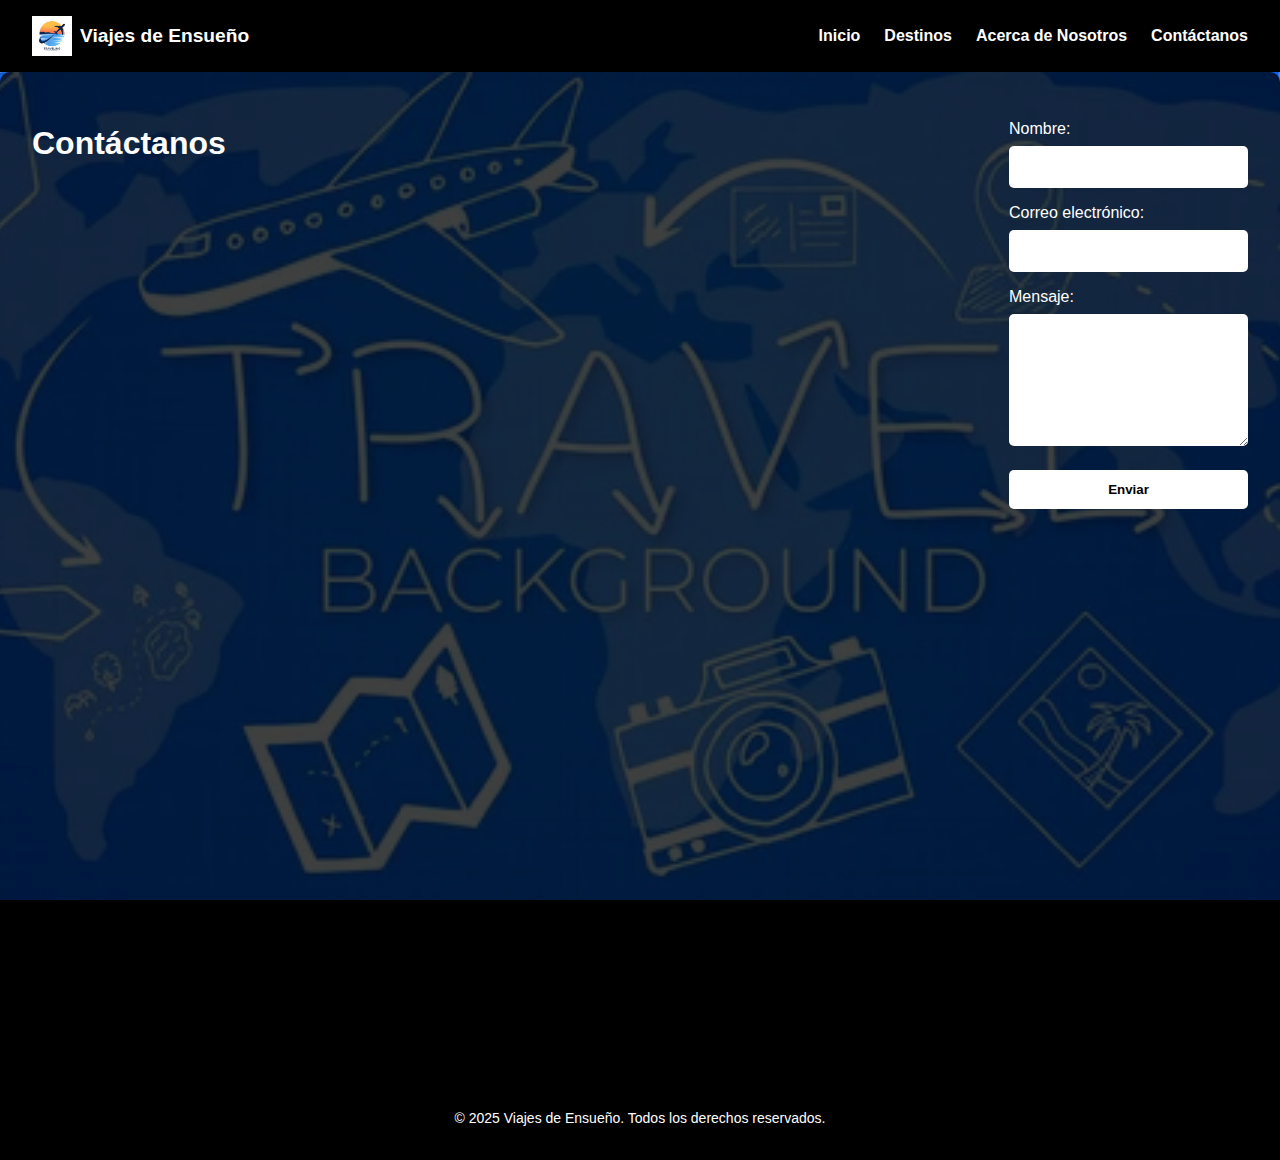
<file: travelRecommendation/contactanos.html>
<!DOCTYPE html>
<html lang="es">
<head>
  <meta charset="UTF-8">
  <meta name="viewport" content="width=device-width, initial-scale=1.0">
  <title>Contáctanos | Viajes de Ensueño</title>
  <link rel="stylesheet" href="estilos.css">
</head>
<body>
  <header>
    <nav class="navbar">
      <div class="logo">
        <img src="img/logo.png" alt="Logo">
        <span>Viajes de Ensueño</span>
      </div>
      <ul class="nav-opciones">
        <li><a href="travel_recommendation.html">Inicio</a></li>
        <li><a href="destinos.html">Destinos</a></li>
        <li><a href="acerca.html">Acerca de Nosotros</a></li>
        <li><a href="contactanos.html">Contáctanos</a></li>
      </ul>
    </nav>
  </header>

  <main class="contenido">
    <h1>Contáctanos</h1>
    <form action="#" method="post">
      <label for="nombre">Nombre:</label>
      <input type="text" id="nombre" name="nombre" required>

      <label for="email">Correo electrónico:</label>
      <input type="email" id="email" name="email" required>

      <label for="mensaje">Mensaje:</label>
      <textarea id="mensaje" name="mensaje" rows="6" required></textarea>

      <button type="submit">Enviar</button>
    </form>
  </main>

  <footer>
    <p>&copy; 2025 Viajes de Ensueño. Todos los derechos reservados.</p>
  </footer>
</body>
</html>
</file>
<file: travelRecommendation/estilos.css>
:root {
  --negro: #000;
  --blanco: #fff;
  --gris: #808080;
}

.social-bar {
  position: fixed;
  top: 50%;
  left: 0;
  transform: translateY(-50%);
  display: flex;
  flex-direction: column;
  gap: 15px;
  padding: 1rem;
  background-color: rgba(0, 0, 0, 0.6);
  border-top-right-radius: 10px;
  border-bottom-right-radius: 10px;
  z-index: 1000;
}

.social-bar a img {
  width: 30px;
  height: 30px;
}


html, body {
  height: 100%;
  margin: 0;
  font-family: Arial, sans-serif;
  background-color: var(--negro);
  color: var(--blanco);
  background-image: url("img/fondo.jpg");
  background-size: cover;
  background-position: center;
  background-attachment: fixed;
}

.navbar {
  background-color: var(--negro);
  display: flex;
  justify-content: space-between;
  align-items: center;
  padding: 1rem 2rem;
  flex-wrap: wrap;
}

.logo {
  display: flex;
  align-items: center;
  gap: 0.5rem;
}

.logo img {
  height: 40px;
}

.logo span {
  font-size: 1.2rem;
  font-weight: bold;
  color: var(--blanco);
}

.nav-opciones {
  list-style: none;
  display: flex;
  gap: 1.5rem;
  margin: 0;
  padding: 0;
}

.nav-opciones li a {
  color: var(--blanco);
  text-decoration: none;
  font-weight: bold;
}

.nav-opciones li a:hover {
  text-decoration: underline;
}

/* Formulario de búsqueda */
.busqueda {
  background-color: var(--blanco);
  display: flex;
  align-items: center;
  gap: 0.5rem;
  flex-direction: row;
}
.busqueda form {
   flex-direction: row;
}
.busqueda input {
  padding: 0.5rem;
  border: none;
  border-radius: 5px;
}

.busqueda button {
  background-color: var(--negro);
  color: var(--blanco);
  border: none;
  padding: 0.5rem 1rem;
  border-radius: 5px;
  cursor: pointer;
  font-weight: bold;
  margin: 1px;
}

.busqueda button:hover {
  background-color: var(--gris);
}

main {
  flex: 1;
}

#otroContenido {
  max-width: 800px;
  background-color: rgba(0, 0, 0, 0.75);
  padding: 2rem;
  margin: 2rem auto;
  border-radius: 10px;
  min-height: 100%;
  display: flex;
  flex-direction: column;  
}

main.contenido {
  display: flex;
  justify-content: space-between;
  align-items: flex-start;
  padding: 2rem;
  gap: 2rem;
  flex-wrap: wrap;
  background-color: rgba(0, 0, 0, 0.75);
  border-radius: 10px;
  min-height: 100%;
}

/* Sección izquierda - bienvenida */
.bienvenida {
  flex: 1;
  min-width: 300px;
  color: white;
}

.bienvenida h1 {
  font-size: 2rem;
  color: turquoise;
  margin-bottom: 1rem;
  text-align: center;
}

.bienvenida p {
  line-height: 1.6;
  font-size: 1rem;
  margin-bottom: 1rem;
}
/* Sección derecha - resultados */
.resultados {
  flex: 1;
  min-width: 300px;
  color: white;
}

/* Resultados individuales */
.recomendacion {
  background-color: rgba(255, 255, 255, 0.05);
  border-radius: 8px;
  padding: 1rem;
  margin-bottom: 1rem;
  color: white;
  box-shadow: 0 0 10px rgba(0, 255, 255, 0.1);
}

.recomendacion img {
  max-width: 100%;
  border-radius: 6px;
  margin: 0.5rem 0;
}



h1, h2 {
  color: var(--blanco);
}

form {
  display: flex;
  flex-direction: column;
}

label {
  margin-top: 1rem;
}

input, textarea {
  padding: 0.75rem;
  margin-top: 0.5rem;
  border: none;
  border-radius: 5px;
  font-size: 1rem;
}

button {
  margin-top: 1.5rem;
  background-color: var(--blanco);
  color: var(--negro);
  font-weight: bold;
  padding: 0.75rem;
  border: none;
  border-radius: 5px;
  cursor: pointer;
}

button:hover {
  background-color: #ddd;
}

footer {
  background-color: var(--negro);
  text-align: center;
  color: var(--blanco);
  padding: 20px;
  margin-top: 40px;
  font-size: 14px;  
}
</file>
